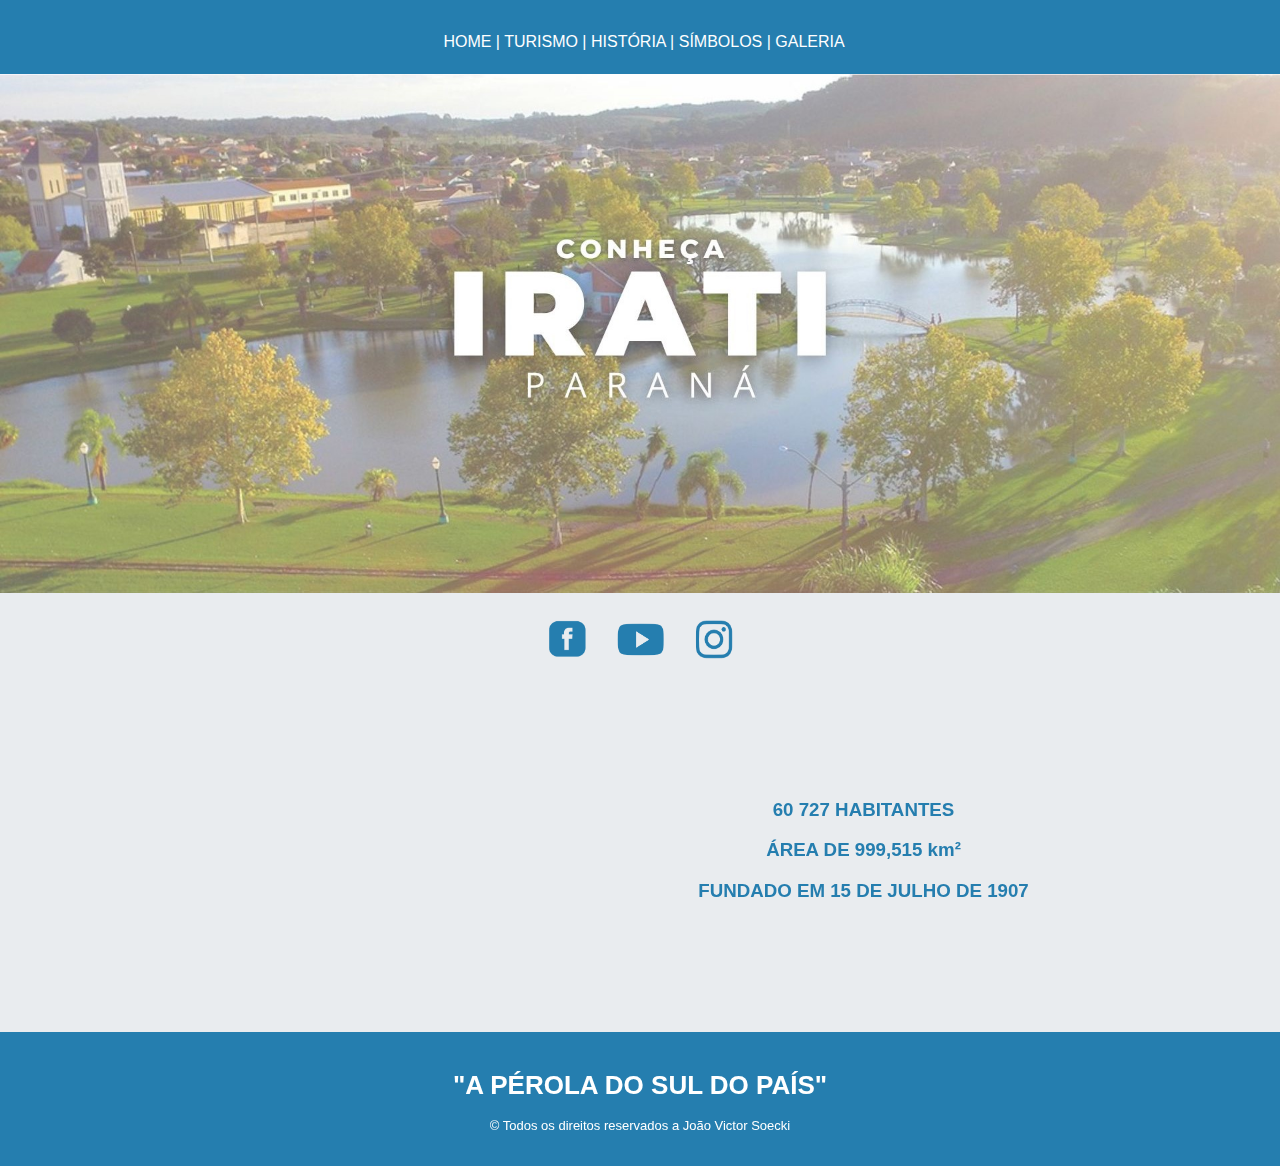
<file: index.html>
<!DOCTYPE html>
<html lang="en">
<head>
    <meta charset="UTF-8">
    <meta http-equiv="X-UA-Compatible" content="IE=edge">
    <meta name="viewport" content="width=device-width, initial-scale=1.0">
    <link rel="icon" href="img/brasaosite.png" type="image/x-icon">
    <title>IRATI - PR </title>
    <link rel="stylesheet" href="CSS/forma.css">
</head>

<body>
  <header> 
    <nav>
      <div class="navegacao">
          <table>
              <tr>
                  <td class="a">
                      
                  </td>
                  <td class="b">
                      <a href="index.html">HOME  |</a>
                      <a href="turismo.html">  TURISMO  |</a>
                      <a href="historia.html">  HISTÓRIA  |</a>
                      <a href="simbolos.html">SÍMBOLOS  |</a>
                      <a href="galeria.html">GALERIA</a>
                  </td>
              </tr>
          </table>
      </div>
  </nav>
 </header>

<main>
    <div class="principal">
        <div class="central">
          <img src="img/fundo/PARANÁ (1).jpg" alt="centro">
        </div>
        <div class="linksirati">
          <table class="links" align="center">
            <tr>
              <td>
                <a href="https://www.facebook.com/prefeituradeirati"><img src="img/facebook.png" alt="facebook"></a>
              </td>
              <td class="espaco">
                <a href="https://www.youtube.com/channel/UCD-6AyaThFg2lViEF8mJimQ"><img src="img/youtube.png" alt="youtube"></a>
              </td>
              <td class="espaco">
                <a href="https://www.instagram.com/prefeituradeirati/"><img src="img/instagram.png" alt="instagram"></a>
              </td>
            </tr>
          </table>
        </div>


        <div>
          <table id="informacoes" align="center" >
            <tr>
              <td class="d">
                <iframe src="https://www.google.com/maps/embed?pb=!1m18!1m12!1m3!1d230480.86190705202!2d-50.94130158789063!3d-25.49625830078842!2m3!1f0!2f0!3f0!3m2!1i1024!2i768!4f13.1!3m3!1m2!1s0x94e7d565117a4807%3A0xea211f05c692a34e!2sIrati%20-%20PR!5e0!3m2!1spt-BR!2sbr!4v1665952609958!5m2!1spt-BR!2sbr" width="100%" height="300" style="border:0;" allowfullscreen="" loading="lazy" referrerpolicy="no-referrer-when-downgrade"></iframe>
              </td>
              <td class="d">
                <h3> 60 727 HABITANTES</h3>
                <h3> ÁREA DE 999,515 km²</h3>
                <h3> FUNDADO EM 15 DE JULHO DE 1907</h4>
              </td>
            </tr>
          </table>
        </div>
        <br>
    </div>
</main>

<footer>
  <div class="rodape">
    <h1>"A PÉROLA DO SUL DO PAÍS"</h1>
    <p>© Todos os direitos reservados a João Victor Soecki</p>
  </div>
</footer>

</body>
</html>
</file>
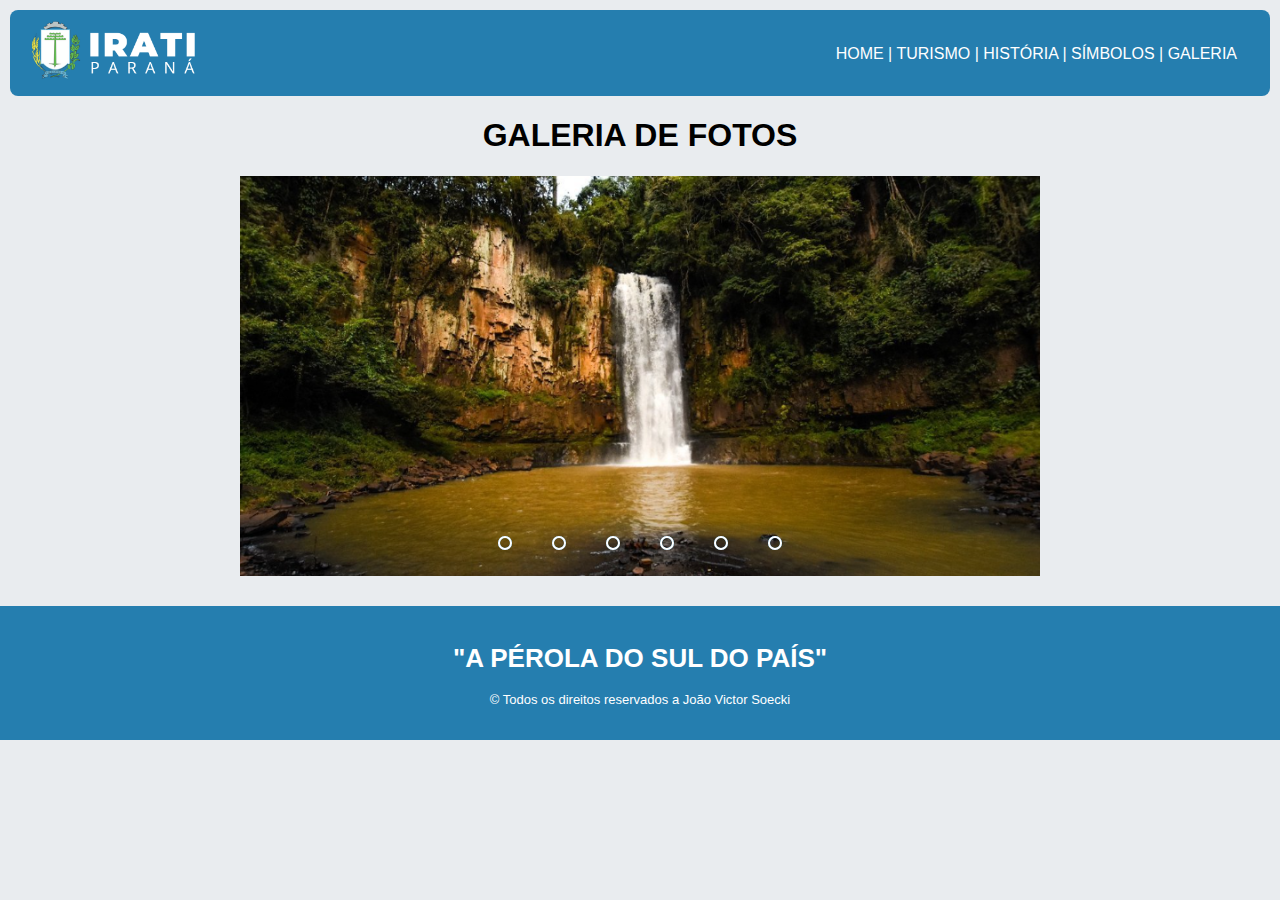
<file: galeria.html>
<!DOCTYPE html>
<html lang="en">
<head>
    <meta charset="UTF-8">
    <meta http-equiv="X-UA-Compatible" content="IE=edge">
    <meta name="viewport" content="width=device-width, initial-scale=1.0">
    <link rel="stylesheet" href="CSS/galeria.css">
    <title>IRATI - GALERIA</title>
</head>
<body>
    <header> 
        <nav>
            <div class="navegacao">
                <table>
                    <tr>
                        <td class="a">
                            <img src="img/cabecalhobluewhit.png" width="25%">
                        </td>
                        <td class="b">
                            <a href="index.html">HOME  |</a>
                            <a href="turismo.html">  TURISMO  |</a>
                            <a href="historia.html">  HISTÓRIA  |</a>
                            <a href="simbolos.html">SÍMBOLOS  |</a>
                            <a href="galeria.html">GALERIA</a>
                        </td>
                    </tr>
                </table>
            </div>
        </nav>
     </header>
     <main>

        <h1>GALERIA DE FOTOS</h1>
        
        <div class="slider">
            <div class="slides">
                <input type="radio" name="radio-btn" id="radio1">
                <input type="radio" name="radio-btn" id="radio2">
                <input type="radio" name="radio-btn" id="radio3">
                <input type="radio" name="radio-btn" id="radio4">
                <input type="radio" name="radio-btn" id="radio5">
                <input type="radio" name="radio-btn" id="radio6">

                <div class="slide first">
                    <img src="img/slider/pinhocachucer.png" alt="" width="100%">
                </div>

                <div class="slide">
                    <img src="img/slider/casaculturacerr.png" alt="" width="100%">
                </div>   

                <div class="slide">
                    <img src="img/slider/igrejacerr.png" alt="" width="100%">
                </div>      

                <div class="slide">
                    <img src="img/slider/parquenoitecerr.png" alt="" width="100%">
                </div>

                <div class="slide">
                    <img src="img/slider/santatudo.png" alt="" width="100%">
                </div>

                <div class="slide">
                    <img src="img/slider/parqueeecer.png" alt="" width="100%">
                </div>
                     

                <div class="navigation-auto">
                    <div class="auto-btn1"></div>
                    <div class="auto-btn2"></div>
                    <div class="auto-btn3"></div>
                    <div class="auto-btn4"></div>
                    <div class="auto-btn5"></div>
                    <div class="auto-btn6"></div>
                  </div>

                
            </div>
            <div class="manual-navigation">
                <label for="radio1" class="manual-btn"></label>
                <label for="radio2" class="manual-btn"></label>
                <label for="radio3" class="manual-btn"></label>
                <label for="radio4" class="manual-btn"></label>
                <label for="radio5" class="manual-btn"></label>
                <label for="radio6" class="manual-btn"></label>
            </div>
        </div>
    </main>

<footer>
    <div class="rodape">
        <h1>"A PÉROLA DO SUL DO PAÍS"</h1>
        <p>© Todos os direitos reservados a João Victor Soecki</p>
    </div>
</footer>  

    <script src="script.js"></script>

</body>
</html>
</file>
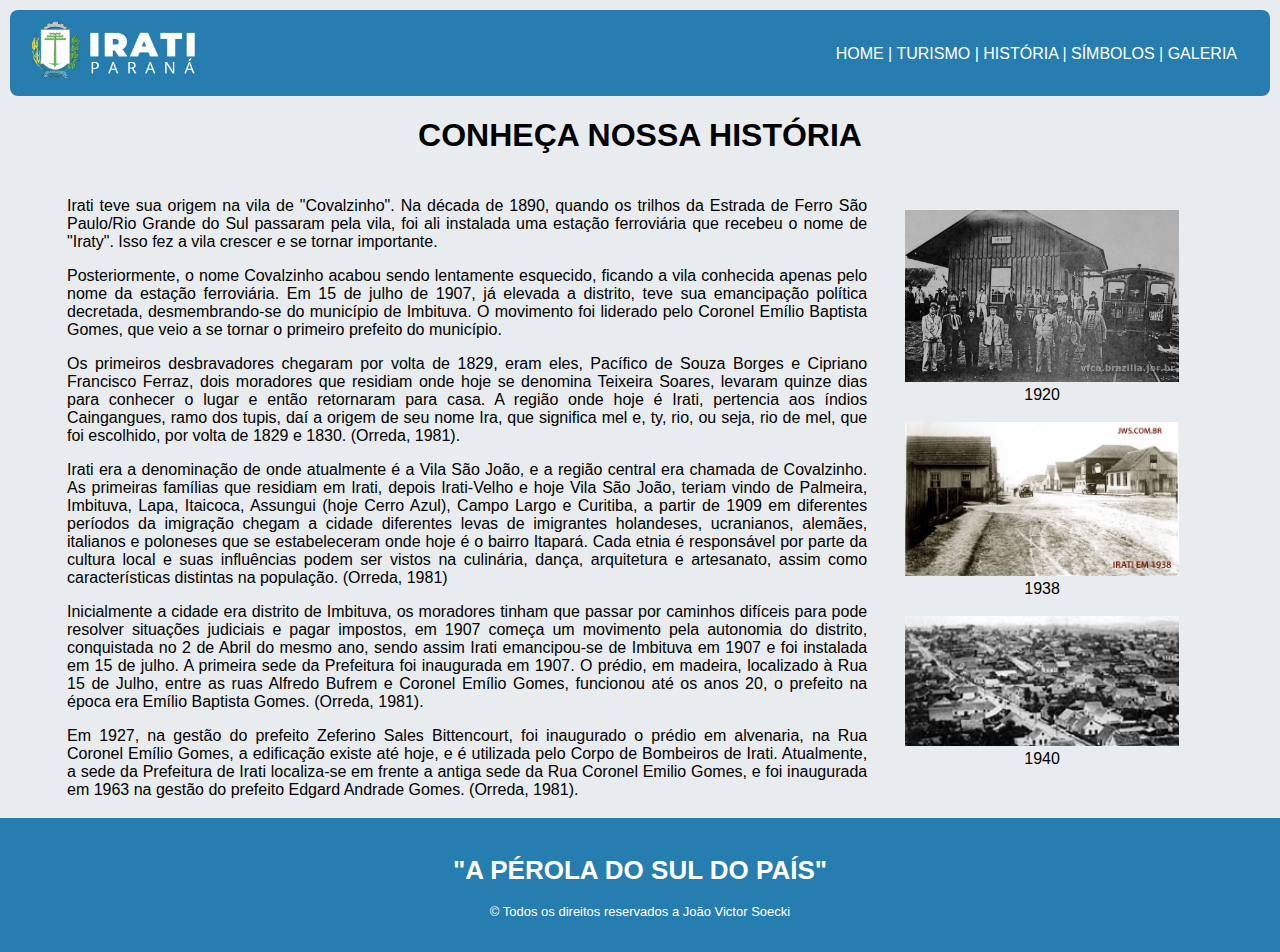
<file: historia.html>
<!DOCTYPE html>
<html lang="en">
<head>
    <meta charset="UTF-8">
    <meta http-equiv="X-UA-Compatible" content="IE=edge">
    <meta name="viewport" content="width=device-width, initial-scale=1.0">
    <link rel="icon" href="img/brasaosite.png" type="image/x-icon">
    <link rel="stylesheet" href="CSS/hist.css">
    <title>IRATI - HISTÓRIA</title>
    
</head>
<body>
    <header> 
        <nav>
            <div class="navegacao">
                <table>
                    <tr>
                        <td class="a">
                            <img src="img/cabecalhobluewhit.png" width="25%">
                        </td>
                        <td class="b">
                            <a href="index.html">HOME  |</a>
                            <a href="turismo.html">  TURISMO  |</a>
                            <a href="historia.html">  HISTÓRIA  |</a>
                            <a href="simbolos.html">SÍMBOLOS  |</a>
                            <a href="galeria.html">GALERIA</a>
                        </td>
                    </tr>
                </table>
            </div>
        </nav>
     </header>
<main>
    <div class="principal">
        <table class="textohist" align="center">
            <tr class="titulo">
                <h1>CONHEÇA NOSSA HISTÓRIA</h1>
            </tr>
            <tr>
                <td width="70%">
                    
                    <p>Irati teve sua origem na vila de "Covalzinho". Na década de 1890, quando os trilhos da Estrada de Ferro São Paulo/Rio Grande do Sul passaram pela vila, foi ali instalada uma estação ferroviária que recebeu o nome de "Iraty". Isso fez a vila crescer e se tornar importante.</p> 
                        
                    <p>Posteriormente, o nome Covalzinho acabou sendo lentamente esquecido, ficando a vila conhecida apenas pelo nome da estação ferroviária. Em 15 de julho de 1907, já elevada a distrito, teve sua emancipação política decretada, desmembrando-se do município de Imbituva. O movimento foi liderado pelo Coronel Emílio Baptista Gomes, que veio a se tornar o primeiro prefeito do município.</p>

                    <p>Os primeiros desbravadores chegaram por volta de 1829, eram eles, Pacífico de Souza Borges e Cipriano Francisco Ferraz, dois moradores que residiam onde hoje se denomina Teixeira Soares, levaram quinze dias para conhecer o lugar e então retornaram para casa. A região onde hoje é Irati, pertencia aos índios Caingangues, ramo dos tupis, daí a origem de seu nome Ira, que significa mel e, ty, rio, ou seja, rio de mel, que foi escolhido, por volta de 1829 e 1830. (Orreda, 1981). </p> 
            
                    <p>Irati era a denominação de onde atualmente é a Vila São João, e a região central era chamada de Covalzinho. As primeiras famílias que residiam em Irati, depois Irati-Velho e hoje Vila São João, teriam vindo de Palmeira, Imbituva, Lapa, Itaicoca, Assungui (hoje Cerro Azul), Campo Largo e Curitiba, a partir de 1909 em diferentes períodos da imigração chegam a cidade diferentes levas de imigrantes holandeses, ucranianos, alemães, italianos e poloneses que se estabeleceram onde hoje é o bairro Itapará. Cada etnia é responsável por parte da cultura local e suas influências podem ser vistos na culinária, dança, arquitetura e artesanato, assim como características distintas na população. (Orreda, 1981)</p>

                    <p>Inicialmente a cidade era distrito de Imbituva, os moradores tinham que passar por caminhos difíceis para pode resolver situações judiciais e pagar impostos, em 1907 começa um movimento pela autonomia do distrito, conquistada no 2 de Abril do mesmo ano, sendo assim Irati emancipou-se de Imbituva em 1907 e foi instalada em 15 de julho. A primeira sede da Prefeitura foi inaugurada em 1907. O prédio, em madeira, localizado à Rua 15 de Julho, entre as ruas Alfredo Bufrem e Coronel Emílio Gomes, funcionou até os anos 20, o prefeito na época era Emílio Baptista Gomes. (Orreda, 1981).</p>
            
                    <p> Em 1927, na gestão do prefeito Zeferino Sales Bittencourt, foi inaugurado o prédio em alvenaria, na Rua Coronel Emílio Gomes, a edificação existe até hoje, e é utilizada pelo Corpo de Bombeiros de Irati. Atualmente, a sede da Prefeitura de Irati localiza-se em frente a antiga sede da Rua Coronel Emilio Gomes, e foi inaugurada em 1963 na gestão do prefeito Edgard Andrade Gomes. (Orreda, 1981).</p>
                </td>
                <td align="center">
                    <img src="img/irati9201.jpg" alt="irati em 1920" width="80%">
                    <figcaption> 1920</figcaption>
                    <br>
                    <img src="img/irati-1938-JWS.jpg" alt="irati em 1938" width="80%">
                    <figcaption> 1938</figcaption>
                    <br>
                    <img src="img/1940.jpg" alt="irati em 1940" width="80%">
                    <figcaption> 1940 </figcaption>
                    <br>
                </td>
            </tr>
        </table>
    </div>
</main>

<footer>
  <div class="rodape">
    <h1>"A PÉROLA DO SUL DO PAÍS"</h1>
    <p>© Todos os direitos reservados a João Victor Soecki</p>
  </div>
</footer>    

</body>
</html>
</file>
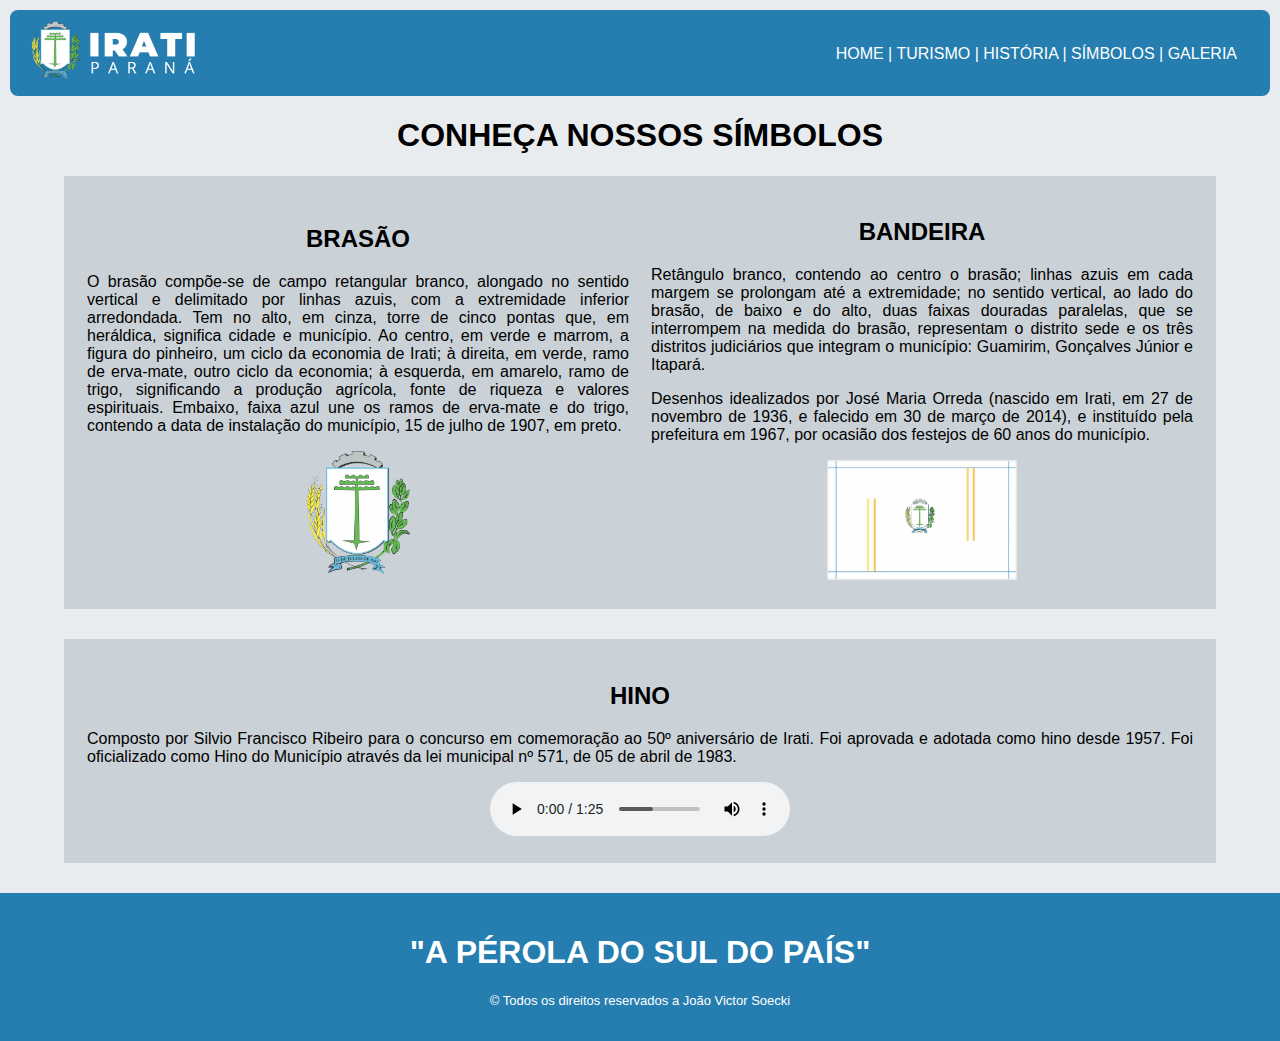
<file: simbolos.html>
<!DOCTYPE html>
<html lang="en">
<head>
    <meta charset="UTF-8">
    <meta http-equiv="X-UA-Compatible" content="IE=edge">
    <meta name="viewport" content="width=device-width, initial-scale=1.0">
    <link rel="stylesheet" href="CSS/simb.css">
    <title>IRATI - SÍMBOLOS</title>
</head>
<body>
    <header> 
        <nav>
            <div class="navegacao">
                <table>
                    <tr>
                        <td class="a">
                            <img src="img/cabecalhobluewhit.png" width="25%">
                        </td>
                        <td class="b">
                            <a href="index.html">HOME  |</a>
                            <a href="turismo.html">  TURISMO  |</a>
                            <a href="historia.html">  HISTÓRIA  |</a>
                            <a href="simbolos.html">SÍMBOLOS  |</a>
                            <a href="galeria.html">GALERIA</a>
                        </td>
                    </tr>
                </table>
            </div>
        </nav>
     </header>
     <main>
        <div class="principal">
            <h1>CONHEÇA NOSSOS SÍMBOLOS</h1>
            <div>
                <table class="textocentral" align="center">
                    <tr>
                        <td id="brasao">
                        <h2>BRASÃO</h2>
                        <p>O brasão compõe-se de campo retangular branco, alongado no sentido vertical e delimitado por linhas azuis, com a extremidade inferior arredondada. Tem no alto, em cinza, torre de cinco pontas que, em heráldica, significa cidade e município. Ao centro, em verde e marrom, a figura do pinheiro, um ciclo da economia de Irati; à direita, em verde, ramo de erva-mate, outro ciclo da economia; à esquerda, em amarelo, ramo de trigo, significando a produção agrícola, fonte de riqueza e valores espirituais. Embaixo, faixa azul une os ramos de erva-mate e do trigo, contendo a data de instalação do município, 15 de julho de 1907, em preto.</p>
                        
                        <center><img src="img/brasaosite.png" alt="nossa senhora das graças" width="20%"></center> 
                        </td>

                        <td id="bandeira">
                        <h2>BANDEIRA</h2>
                        <p> Retângulo branco, contendo ao centro o brasão; linhas azuis em cada margem se prolongam até a extremidade; no sentido vertical, ao lado do brasão, de baixo e do alto, duas faixas douradas paralelas, que se interrompem na medida do brasão, representam o distrito sede e os três distritos judiciários que integram o município: Guamirim, Gonçalves Júnior e Itapará. </p>
                        <p> Desenhos idealizados por José Maria Orreda (nascido em Irati, em 27 de novembro de 1936, e falecido em 30 de março de 2014), e instituído pela prefeitura em 1967, por ocasião dos festejos de 60 anos do município.</p>
                        <center><img src="img/Bandeira-de-Irati.jpg" alt="nossa senhora das graças" width="35%" ></center> 
                        </td>
                    </tr>
                    <tr>
                        
                    </tr>
                </table>
            </div>

            <div>
                <table class="textocentral" align="center">
                    <tr>
                        <td>
                        <h2>HINO</h2>
                        <p>Composto por Silvio Francisco Ribeiro para o concurso em comemoração ao 50º aniversário de Irati. Foi aprovada e adotada como hino desde 1957. Foi oficializado como Hino do Município através da lei municipal nº 571, de 05 de abril de 1983.</p>
                        <center>
                            <audio controls>
                                <source src="img/hino/Hino-de-Irati-cantado.mp3">
                            </audio>
                        </center> 
                        </td>
                    </tr>
                </table>

            </div>
        </div>
    </main>


<footer>
    <div class="rodape">
        <h1>"A PÉROLA DO SUL DO PAÍS"</h1>
        <p>© Todos os direitos reservados a João Victor Soecki</p>
    </div>
</footer>  

</body>
</html>
</file>
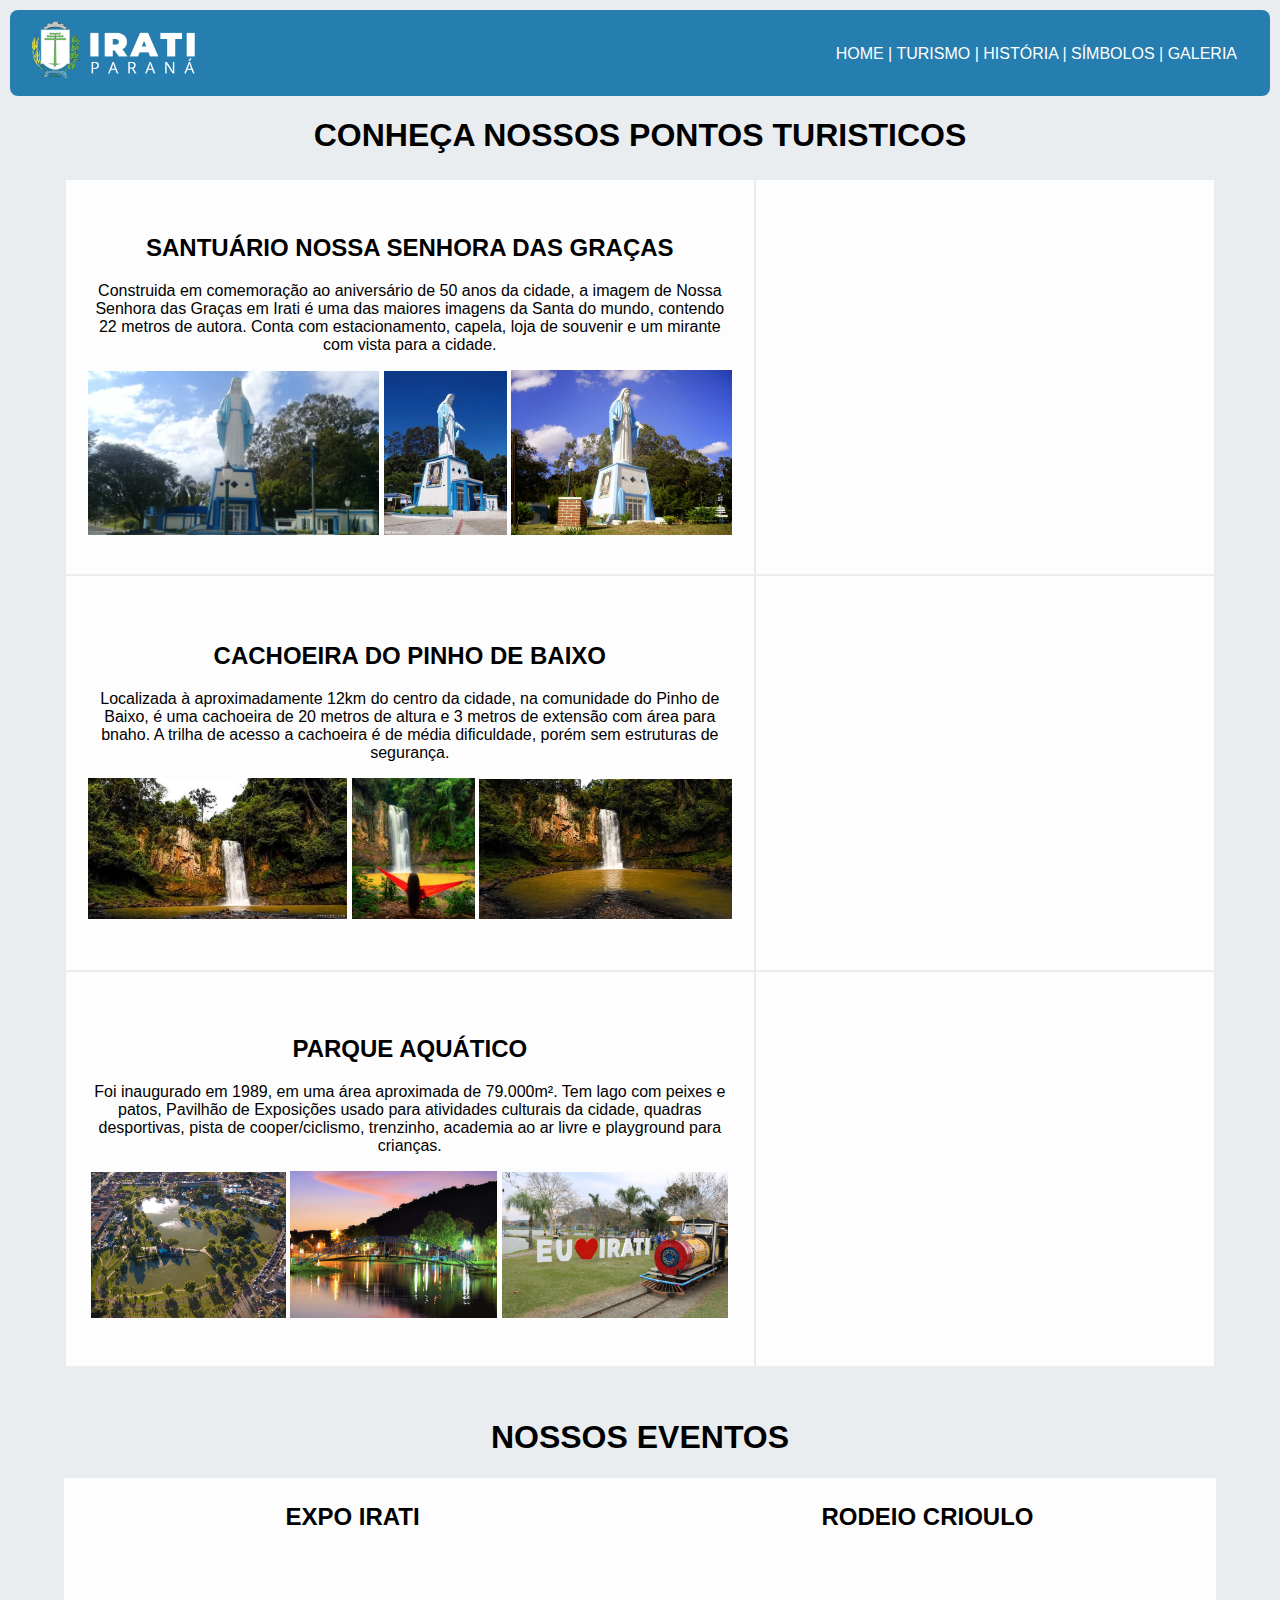
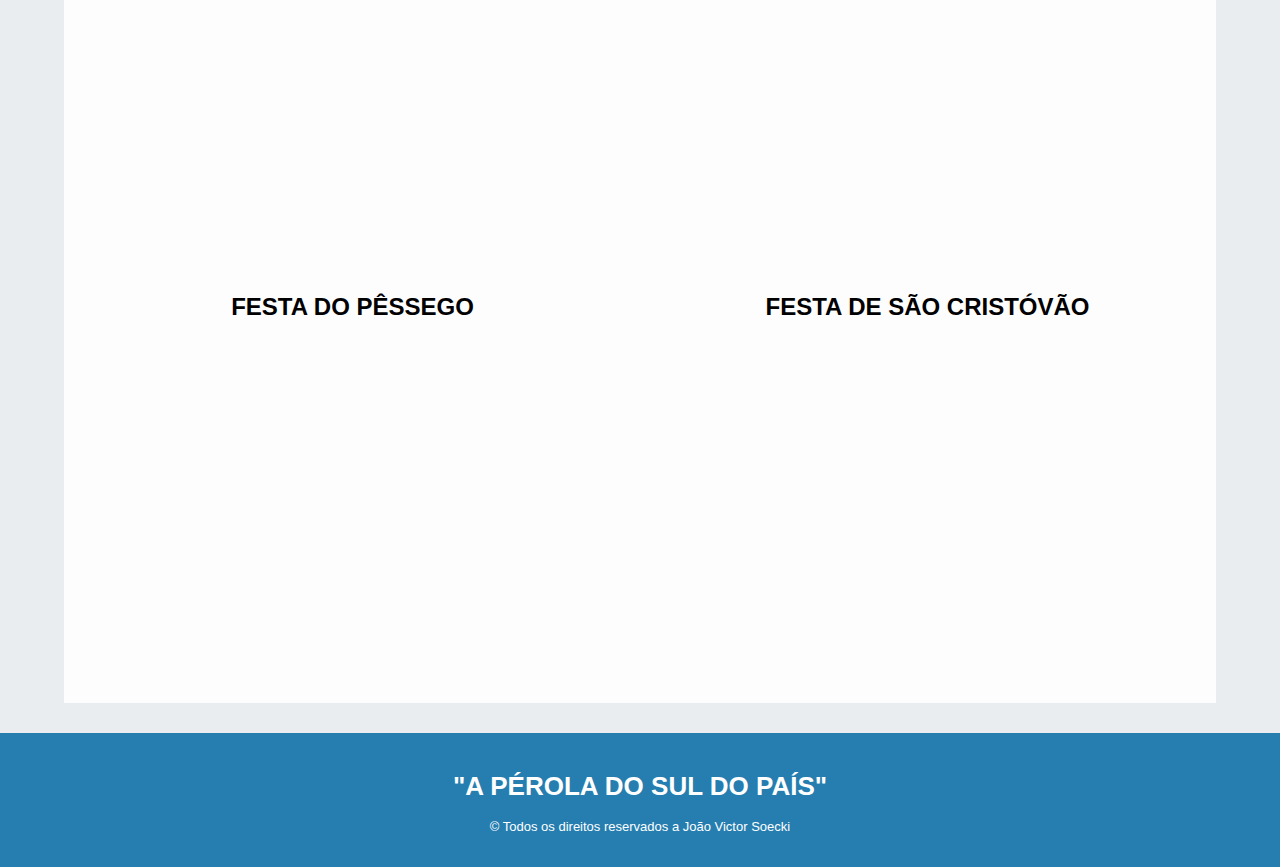
<file: turismo.html>
<!DOCTYPE html>
<html lang="en">
<head>
    <meta charset="UTF-8">
    <meta http-equiv="X-UA-Compatible" content="IE=edge">
    <meta name="viewport" content="width=device-width, initial-scale=1.0">
    <link rel="icon" href="img/brasaosite.png" type="image/x-icon">
    <link rel="stylesheet" href="CSS/tur.css">
    <title>IRATI - TURISMO</title>
</head>
<body >
    <header> 
        <nav>
            <div class="navegacao">
                <table>
                    <tr>
                        <td class="a">
                            <img src="img/cabecalhobluewhit.png" width="25%">
                        </td>
                        <td class="b">
                            <a href="index.html">HOME  |</a>
                            <a href="turismo.html">  TURISMO  |</a>
                            <a href="historia.html">  HISTÓRIA  |</a>
                            <a href="simbolos.html">SÍMBOLOS  |</a>
                            <a href="galeria.html">GALERIA</a>
                        </td>
                    </tr>
                </table>
            </div>
        </nav>
     </header>
<main>
    <div class="principal">
        <table class="locais" align="center">
            <tr class="titulo" >
                <h1>CONHEÇA NOSSOS PONTOS TURISTICOS</h1>
            </tr>
            <tr>
                <td class="PONTOS" >
                    <h2>SANTUÁRIO NOSSA SENHORA DAS GRAÇAS</h2>
                    <p> Construida em comemoração ao aniversário de 50 anos da cidade, a imagem de Nossa Senhora das Graças em Irati é uma das maiores imagens da Santa do mundo, contendo 22 metros de autora. Conta com estacionamento, capela, loja de souvenir e um mirante com vista para a cidade. </p>
                    <img src="img/nossasenh.jpg" alt="nossa senhora das graças" width="45%">
                    <img src="img/imagem-de-nossa-senhora.jpg" alt="nossa senhora das graças" width="19%">  
                    <img src="img/Irati - Paraná (7).jpg" alt="nossa senhora das gracas" width="34%">
                </td>
                <td class="PONTOS2">
                    <iframe src="https://www.google.com/maps/embed?pb=!1m14!1m8!1m3!1d14409.278814007355!2d-50.643339!3d-25.460998!3m2!1i1024!2i768!4f13.1!3m3!1m2!1s0x0%3A0x668a961a5b5b906c!2sNossa%20Senhora%20das%20Gra%C3%A7as!5e0!3m2!1spt-BR!2sbr!4v1665784623234!5m2!1spt-BR!2sbr" width="100%" height="350" style="border:0;" allowfullscreen="" loading="lazy" referrerpolicy="no-referrer-when-downgrade"></iframe>
                </td>
            </tr>    
            
            <tr>
                <td class="PONTOS" >
                    <h2>CACHOEIRA DO PINHO DE BAIXO</h2>
                    <p>Localizada à aproximadamente 12km do centro da cidade, na comunidade do Pinho de Baixo, é uma cachoeira de 20 metros de altura e 3 metros de extensão com área para bnaho. A trilha de acesso a cachoeira é de média dificuldade, porém sem estruturas de segurança.</p>
                    <img src="img/cachoeira.png" alt="cachoeira do pinho" width="40%"> 
                    <img src="img/cachueiraa.png" alt="cachoeira do pinho" width="19%"> 
                    <img src="img/pinhocachu.png" alt="cachoeira do pinho" width="39%">
                </td>
                <td class="PONTOS2">
                    <iframe src="https://www.google.com/maps/embed?pb=!1m14!1m8!1m3!1d7208.637071532139!2d-50.674271!3d-25.394146!3m2!1i1024!2i768!4f13.1!3m3!1m2!1s0x0%3A0x62abb627b2e14779!2sCachoeira%20Do%20Pinho!5e0!3m2!1spt-BR!2sbr!4v1665785707708!5m2!1spt-BR!2sbr" width="100%" height="350" style="border: 0;" allowfullscreen="" loading="lazy" referrerpolicy="no-referrer-when-downgrade"></iframe>
                </td>
            </tr>
            
            <tr>
                <td class="PONTOS">
                    <h2>PARQUE AQUÁTICO</h2>
                    <p>Foi inaugurado em 1989, em uma área aproximada de 79.000m². Tem lago com peixes e patos, Pavilhão de Exposições usado para atividades culturais da cidade, quadras desportivas, pista de cooper/ciclismo, trenzinho, academia ao ar livre e playground para crianças.</p>
                    <img src="img/parqueaqua.png" alt="parque aquatico" width="30%">
                    <img src="img/parquenoit.png" alt="parque aquatico" width="32%">
                    <img src="img/parquelov.png" alt="parque aquatico" width="35%">
                </td>
                <td class="PONTOS2">
                    <iframe src="https://www.google.com/maps/embed?pb=!1m14!1m8!1m3!1d14408.235088604808!2d-50.664863!3d-25.4697129!3m2!1i1024!2i768!4f13.1!3m3!1m2!1s0x0%3A0x7e9e3972fa0830f0!2sParque%20Aqu%C3%A1tico!5e0!3m2!1spt-BR!2sbr!4v1665786765644!5m2!1spt-BR!2sbr" width="100%" height="350" style="border:0;" allowfullscreen="" loading="lazy" referrerpolicy="no-referrer-when-downgrade"></iframe>
                </td>
            </tr>
        </table>
        <table id="videos" align="center">
            <tr id="titulo">
                <h1>NOSSOS EVENTOS</h1>
            </tr>
            <tr>
                <td> 
                    <center>
                        <h2>EXPO IRATI</h2>
                        <iframe width="560" height="315" src="https://www.youtube.com/embed/BeGny2eX5X8" title="YouTube video player" frameborder="0" allow="accelerometer; autoplay; clipboard-write; encrypted-media; gyroscope; picture-in-picture" allowfullscreen></iframe>
                    </center>
                <td>
                    <center>
                        <h2>RODEIO CRIOULO</h2>
                        <iframe width="560" height="315" src="https://www.youtube.com/embed/JX86SSEz5ak" title="YouTube video player" frameborder="0" allow="accelerometer; autoplay; clipboard-write; encrypted-media; gyroscope; picture-in-picture" allowfullscreen></iframe>
                    </center>
                </td>
                <tr>
                    <td>
                        <center>
                            <h2>FESTA DO PÊSSEGO</h2>
                            <iframe width="560" height="315" src="https://www.youtube.com/embed/Sl_zuWEHMhs" title="YouTube video player" frameborder="0" allow="accelerometer; autoplay; clipboard-write; encrypted-media; gyroscope; picture-in-picture" allowfullscreen></iframe>
                        </center>
                    </td>
                    <td>
                        <center>
                            <h2>FESTA DE SÃO CRISTÓVÃO </h2>
                            <iframe width="560" height="315" src="https://www.youtube.com/embed/jiWokmMq7w8" title="YouTube video player" frameborder="0" allow="accelerometer; autoplay; clipboard-write; encrypted-media; gyroscope; picture-in-picture" allowfullscreen></iframe>
                        </center>
                    </td>
                </tr>
                
            </tr>
        </table>
    </div>
</main>

<footer>
  <div class="rodape">
    <h1>"A PÉROLA DO SUL DO PAÍS"</h1>
    <p>© Todos os direitos reservados a João Victor Soecki</p>
  </div>
</footer>
     
</body>
</html>
</file>
<file: CSS/forma.css>
body{
    font-family: 'Segoe UI', Tahoma, Geneva, Verdana, sans-serif;
    background-color: #e9ecef;
    margin: 0;
}

.navegacao { /* altera o cxabeçalho do site */
    background-color: #257EAF;
    padding-top: 30px;
    padding-left: 20px;
    padding-right: 20px;
    padding-bottom: 20px;
    position: relative;
}

table{
    width: 100%;
    text-align: justify;
}
.b{
    text-align: center;
}

.links{
    width: 15%;
    padding-bottom: 20px;
}

header{
    text-align: right;
}

.navegacao{
    overflow: hidden;
}

.central{
    margin-bottom: 20px;
}



.navegacao a{ /* altera os hyperlinks da classe navegação */
    color: white;
    text-decoration: none; /* retira o sublinhado do hypoerlink */
}

.espaco{
    padding-left: 25px;
}

.navegacao a:hover{ /* altera a cor dos hyperlinks quando passa o mouse - não é permanente */
    color: #d8dbdfe3
}

.principal img{ /* altera propriedades do logo tag img */
    width: 100%; /* altera o tamanho da tag img */
}

#informacoes{
    width: 70%;
}


.d{
    width: 50%;
    padding: 10px;
    color: #257EAF;
    text-align: center;
}

.rodape{
    background-color: #257EAF;
    text-align: center;
    color: rgb(255, 255, 255);
    font-size: 13px;
    padding: 20px;
}

@media screen and (maxwidth: 600px){
    .principal, .conteudo {
        width:100%;
        flex-direction: column;
        padding: 0px
    }
}
</file>
<file: CSS/galeria.css>
body{
    font-family: 'Segoe UI', Tahoma, Geneva, Verdana, sans-serif;
    background-color: #e9ecef;
    margin: 0;

    
}

.navegacao{ /* altera o cxabeçalho do site */
    background-color: #257EAF;
    padding-top: 5px;
    padding-left: 10px;
    padding-right: 30px;
    padding-bottom: 3px;
    border-radius: 8px;
    margin: 10px 10px 10px 10px;
}

table{
    width: 100%;
    text-align: justify;
}
.b{
    text-align: right;
}

.navegacao{
    margin-bottom: 20px;
}

.navegacao a{ /* altera os hyperlinks da classe navegação */
    color: #ffffff;
    text-decoration: none; /* retira o sublinhado do hypoerlink */
}

.navegacao a:hover{ /* altera a cor dos hyperlinks quando passa o mouse - não é permanente */
    color: #d8dbdfe3;
}

.titulo{
    font-size: xx-large;
}

.textocentral{
    width: 90%;
}

h1{
     text-align: center;
}


.slider{
    margin: 0 auto;
    width: 800px;
    height: 400px;
    overflow: hidden;
}
.slides{
    width: 400%;
    height: 400px;
    display: flex;
}
.slides input{
    display: none;
}
.slide{
    width: 25%;
    position: relative;
    transition: 2s;
}
.slide img{
    width: 800px;
}
.manual-navigation{
    position: absolute;
    width: 800px;
    margin-top: -40px;
    display: flex;
    justify-content: center;
}
.manual-btn{
    border: 2px solid white;
    padding: 5px;
    border-radius: 10px;
    cursor: pointer;
    transition: 1s;
}
.manual-btn:not(:last-child){
    margin-right: 40px;
}
.manual-btn:hover{
    background-color: white;
}
#radio1:checked ~ .first{
    margin-left: 0;
}
#radio2:checked ~ .first{
    margin-left: -25%;
}
#radio3:checked ~ .first{
    margin-left: -50%;
}
#radio4:checked ~ .first{
    margin-left: -75%;
}
#radio5:checked ~ .first{
    margin-left: -100%;
}
#radio6:checked ~ .first{
    margin-left: -125%;
}
.navigation-auto div{
    border: 2px solid #257EAF;
    padding: 5px;
    border-radius: 10px;
    cursor: pointer;
    transition: 1s;
}
.navigation-auto{
    position: absolute;
    width: 800px;
    margin-top: 360px;
    display: flex;
    justify-content: center;
}
.navigation-auto div:not(:last-child){
    margin-right: 40px;
}
#radio1:checked ~ .navigation-auto .auto-btn1{
    background-color: white;
}
#radio2:checked ~ .navigation-auto .auto-btn2{
    background-color: white;
}
#radio3:checked ~ .navigation-auto .auto-btn3{
    background-color: white;
}
#radio4:checked ~ .navigation-auto .auto-btn4{
    background-color: white;
}
#radio5:checked ~ .navigation-auto .auto-btn5{
    background-color: white;
}
#radio6:checked ~ .navigation-auto .auto-btn6{
    background-color: white;
}
#radio6:checked ~ .navigation-auto .auto-btn7{
    background-color: white;
}


.rodape{
    background-color: #257EAF;
    text-align: center;
    color: rgb(255, 255, 255);
    padding: 20px;
    font-size: 13px;
    margin-top: 30px;
}

@media screen and (maxwidth: 600px){
    .principal, .conteudo {
        width:100%;
        flex-direction: column;
        padding: 0px
    }
}
</file>
<file: CSS/hist.css>
body{
    font-family: 'Segoe UI', Tahoma, Geneva, Verdana, sans-serif;
    background-color: #e9ecef;
    margin: 0;
}

.navegacao{ /* altera o cxabeçalho do site */
    background-color: #257EAF;
    padding-top: 5px;
    padding-left: 10px;
    padding-right: 30px;
    padding-bottom: 3px;
    border-radius: 8px;
    margin: 10px 10px 10px 10px;
}

table{
    width: 100%;
    text-align: justify;
}
.b{
    text-align: right;
}

.titulo{
    font-size: xx-large;
}

.textohist{
    width: 90%;
}

h1{
     text-align: center;
}

.navegacao{
    
    margin-bottom: 20px;
}

.navegacao a{ /* altera os hyperlinks da classe navegação */
    color: #ffffff;
    text-decoration: none; /* retira o sublinhado do hypoerlink */
}

.navegacao a:hover{ /* altera a cor dos hyperlinks quando passa o mouse - não é permanente */
    color: #d8dbdfe3;
}





.rodape{
    background-color: #257EAF;
    text-align: center;
    color: rgb(255, 255, 255);
    padding: 20px;
    font-size: 13px;
}

@media screen and (maxwidth: 600px){
    .principal, .conteudo {
        width:100%;
        flex-direction: column;
        padding: 0px
    }
}
</file>
<file: CSS/simb.css>
body{
    font-family: 'Segoe UI', Tahoma, Geneva, Verdana, sans-serif;
    background-color: #e9ecef;
    margin: 0;
}

.navegacao{ /* altera o cxabeçalho do site */
    background-color: #257EAF;
    padding-top: 5px;
    padding-left: 10px;
    padding-right: 30px;
    padding-bottom: 3px;
    border-radius: 8px;
    margin: 10px 10px 10px 10px;
}

table{
    width: 100%;
    text-align: justify;
}

.b{
    text-align: right;
}

.navegacao{
    margin-bottom: 20px;
}

.navegacao a{ /* altera os hyperlinks da classe navegação */
    color: #ffffff;
    text-decoration: none; /* retira o sublinhado do hypoerlink */
}

.navegacao a:hover{ /* altera a cor dos hyperlinks quando passa o mouse - não é permanente */
    color: #d8dbdfe3;
}

.textocentral{
    width: 90%;
    padding: 20px;
    margin-bottom: 30px;
    background-color: #aeb7c081;
}

h1{
     text-align: center;
     font-size: xx-large;
}

h2{
    text-align: center;
}

#brasao{
    width: 50%;
    padding-right: 10px;
}

#bandeira{
    padding-top: 0;
    padding-left: 10px;
}

.rodape{
    background-color: #257EAF;
    text-align: center;
    color: rgb(255, 255, 255);
    padding: 20px;
    font-size: 13px;
}

@media screen and (maxwidth: 600px){
    .principal, .conteudo {
        width:100%;
        flex-direction: column;
        padding: 0px
    }
}
</file>
<file: CSS/tur.css>
body{
    font-family: 'Segoe UI', Tahoma, Geneva, Verdana, sans-serif;
    background-color: hsl(210, 16%, 93%);
    margin: 0;
}

.navegacao { /* altera o cxabeçalho do site */
    background-color:  #257EAF;
    padding-top: 5px;
    padding-left: 10px;
    padding-right: 30px;
    padding-bottom: 3px;
    border-radius: 8px;
    margin: 10px 10px 10px 10px;
}

table{
    width: 100%;
    
}
.b{
    text-align: right;
}

h1{
    text-align: center;
}

.locais{
    width: 90%;
    padding-bottom: 30px;
}

.PONTOS{
    background-color: rgba(255, 255, 255, 0.884);
    padding: 20px;
    margin: 20px;
    text-align: center;
}
.PONTOS2{
    background-color: rgba(255, 255, 255, 0.884);
    padding: 20px;
    margin: 20px;
    text-align: center;
    width: 40%;
}

.navegacao{
    margin-bottom: 20px;
}

.navegacao a{ /* altera os hyperlinks da classe navegação */
    color: #ffffff;
    text-decoration: none; /* retira o sublinhado do hypoerlink */
}

.navegacao a:hover{ /* altera a cor dos hyperlinks quando passa o mouse - não é permanente */
    color: #d8dbdfe3;
}

#videos{
    background-color: rgba(255, 255, 255, 0.884);
    width: 90%;
    padding-bottom: 40px;
    margin-bottom: 30px;
}

#titulo{
    text-align: center;
}


.rodape{
    background-color: #257EAF;
    text-align: center;
    color: rgb(255, 255, 255);
    padding: 20px;
    font-size: 13px;
}

@media screen and (maxwidth: 600px){
    .principal, .conteudo {
        width:100%;
        flex-direction: column;
        padding: 0px
    }
}
</file>
